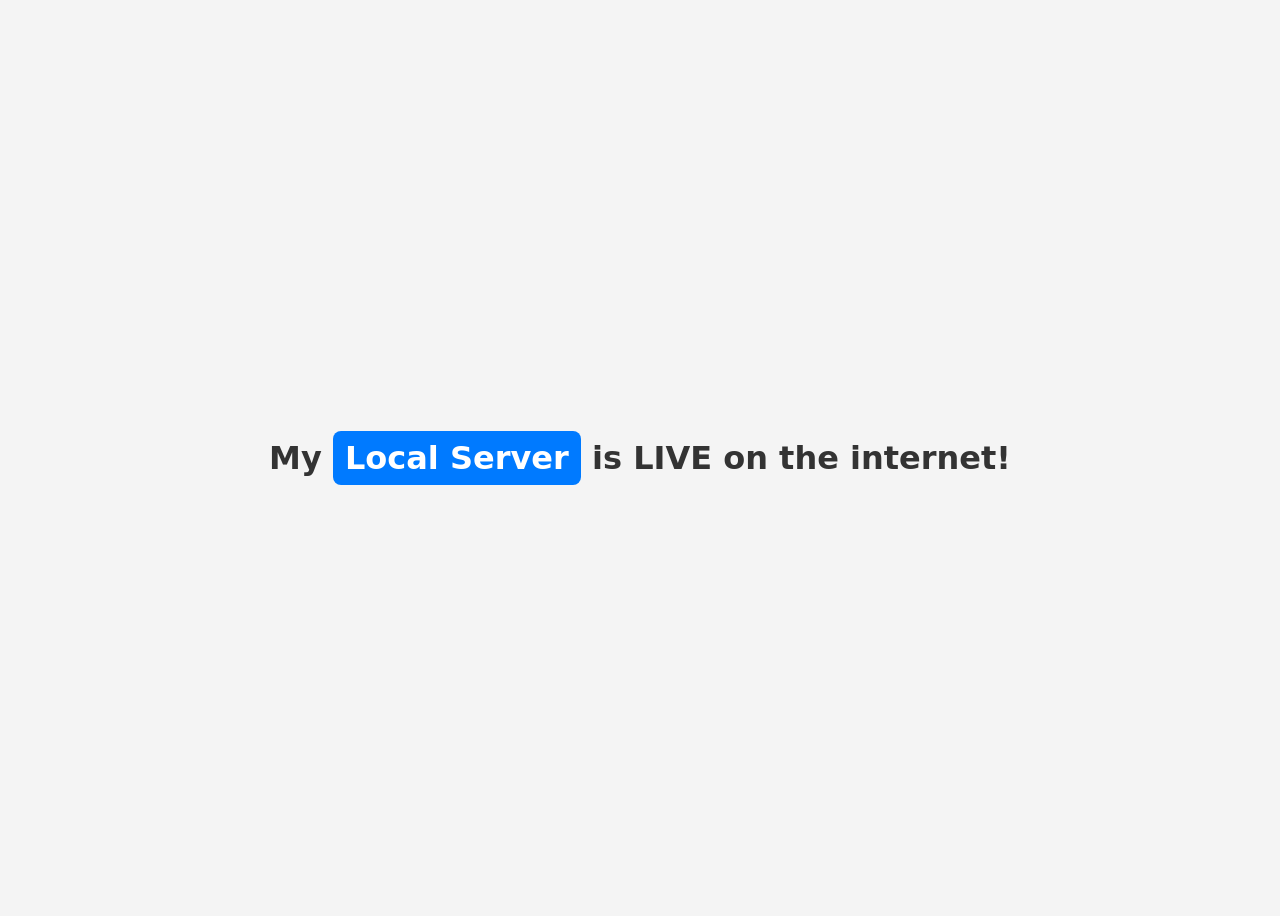
<file: APIs_2025/demo_server.html>
<!DOCTYPE html>
<html lang="en">
<head>
    <meta charset="UTF-8">
    <meta name="viewport" content="width=device-width, initial-scale=1.0">
    <title>ngrok Test</title>
    <style>
        body { font-family: system-ui, sans-serif; display: grid; place-items: center; min-height: 100vh; background-color: #f4f4f4; }
        h1 { color: #333; }
        span { padding: 8px 12px; background-color: #007aff; color: white; border-radius: 8px; }
    </style>
</head>
<body>
    <h1>My <span>Local Server</span> is LIVE on the internet!</h1>
</body>
</html>
</file>
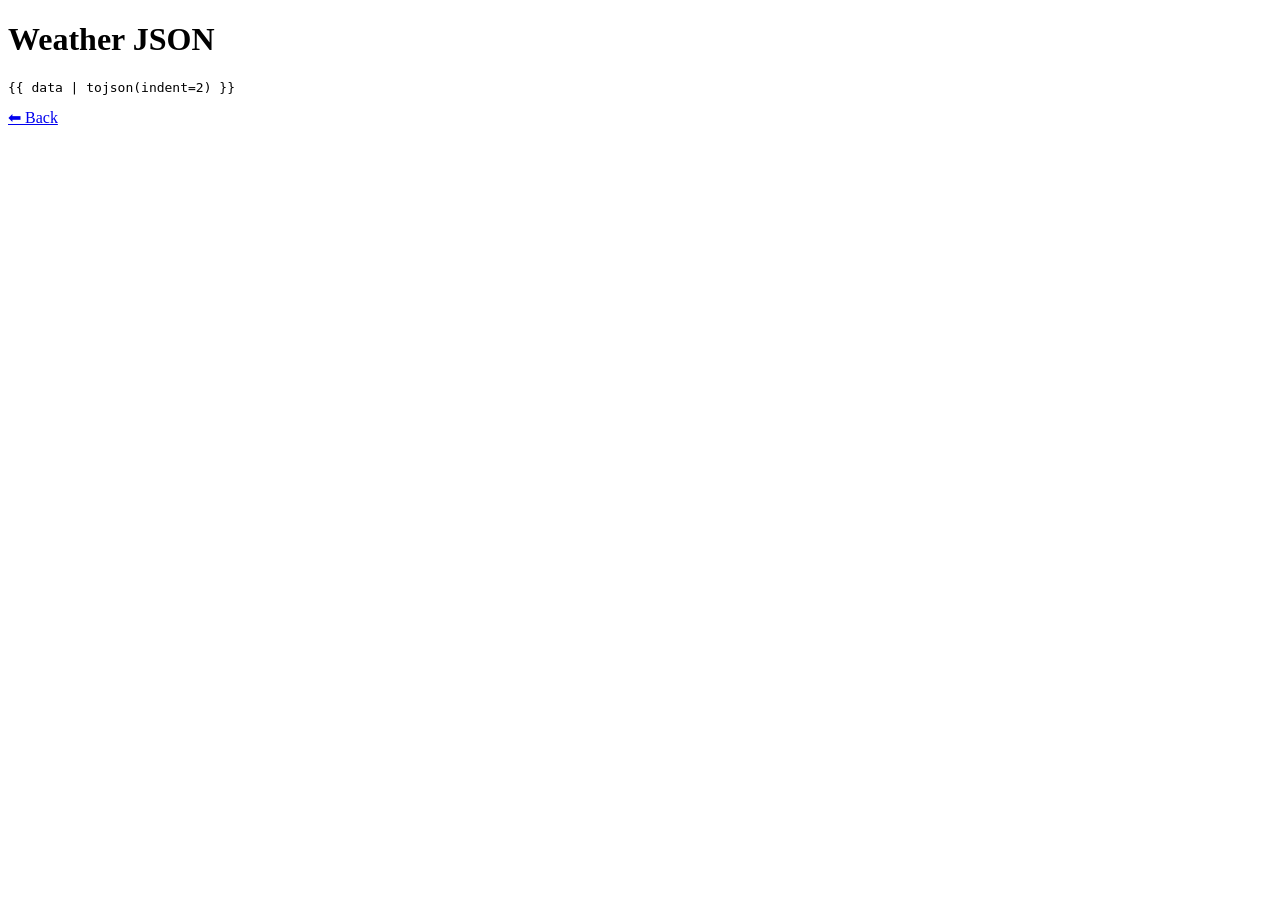
<file: Data_2026/app/templates/json.html>
<!DOCTYPE html>
<html>
<head>
    <title>Weather JSON</title>
</head>
<body>
    <h1>Weather JSON</h1>
    <pre>{{ data | tojson(indent=2) }}</pre>
    <a href="/">⬅ Back</a>
</body>
</html>
</file>
